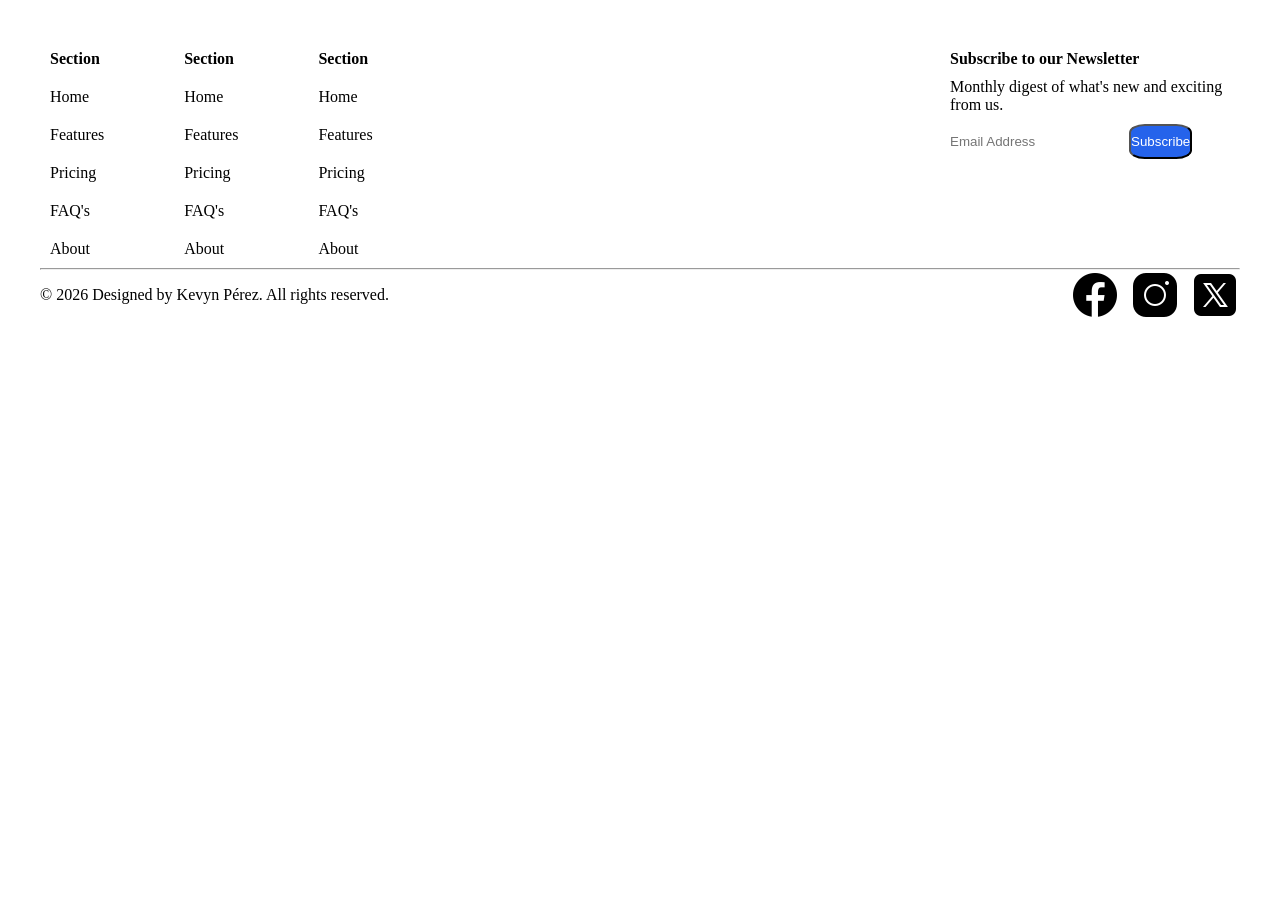
<file: index.html>
<!DOCTYPE html>
<html lang="en">
<head>
    <meta charset="UTF-8">
    <meta name="viewport" content="width=device-width, initial-scale=1.0">
    <title>Footer</title>
    <link rel="stylesheet" href="Style.css">
   
</head>
<body>
    <footer>
        <div class="footer">
            <div class="fcontainer">
                <div class="fcolumns">
                    <div class="columns">
                        <h4>Section</h4>
                        <a href="#">Home</a>
                        <a href="#">Features</a>
                        <a href="#">Pricing</a>
                        <a href="#">FAQ's</a>
                        <a href="#">About</a>
                    </div>
                    <div class="columns">
                        <h4>Section</h4>
                        <a href="#">Home</a>
                        <a href="#">Features</a>
                        <a href="#">Pricing</a>
                        <a href="#">FAQ's</a>
                        <a href="#">About</a>
                    </div>
                    <div class="columns">
                        <h4>Section</h4>
                        <a href="#">Home</a>
                        <a href="#">Features</a>
                        <a href="#">Pricing</a>
                        <a href="#">FAQ's</a>
                        <a href="#">About</a>
                    </div>
                </div>
                <div class="news">
                    <h4>Subscribe to our Newsletter</h4>
                    <p>Monthly digest of what's new and exciting from us.</p>

                    <div class="form">
                        <input type="email" placeholder="Email Address">
                    <button>Subscribe</button>
                </div>
            </div>
        </div>
        <hr>
        <div class="bottom">
            <p>&copy; 2026 Designed by Kevyn Pérez. All rights reserved.</p>
        
        <div class="social">
        <span><img src="Copia de icons8-facebook-50.png"></span>
        <span><img src="Copia de icons8-instagram-50.png"></span>
        <span><img src="Copia de icons8-x-50.png"></span>
        </div>
        </div>  
    </footer>

</body>
</html>
</file>
<file: Style.css>
*{
    margin:0;
    padding: 0;
    box-sizing: border-box;
}

.footer{
    background:rgb(255, 255, 255);
    color:rgb(0, 0, 0);
    padding:40px;
}
.fcontainer{
    display: flex;
    justify-content: space-between;
}
.fcolumns{
    display: flex;
    gap:60px;

}
.columns{
    display: flex;
    flex-direction: column;
}

.columns h4{
    color:rgb(0, 0, 0);
    margin-bottom: 15px;
    margin:10px;
}

.columns a{
    text-decoration: none;
    color:rgb(0, 0, 0);
    margin: 10px;

}
.columns a:hover{
    color:blue;
}

.news{
    width:300px;

}
.news h4{
    color:rgb(0, 0, 0);
    margin:10px;
}
.news p{
    margin: 10px;
}
.form{
    display: flex;
}
.form input{
    border:none;
    outline:none;
    padding:10px;
}
.form button{
    background: #2563eb;
    color:white;
    cursor:pointer;
    transition: 0.5s;
    box-shadow: #1d4ed8;
    border-radius: 25%;
}
.form button:hover{
    background: #1d4ed8;
}
.bottom{
    display: flex;
    justify-content: space-between;
    align-items: center;
}
.social{
    display: flex;
}
.social span{
    cursor:pointer;
    margin-left:10px;
    display:flex;
    size: 14px;
}
.social span:hover{
    color:green;
}
</file>
